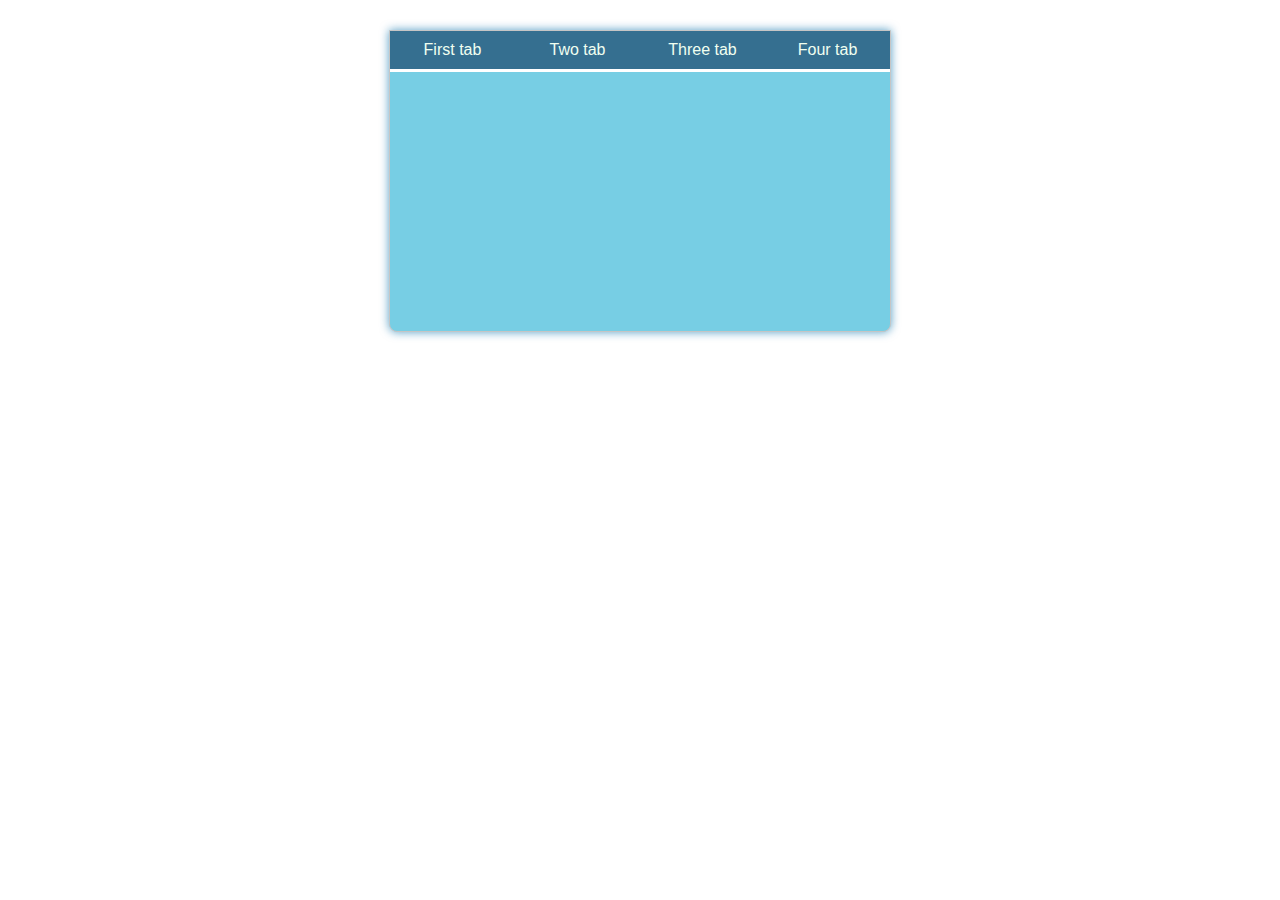
<file: index.html>
<!DOCTYPE html>
<html lang="ru">
<head>
    <meta charset="UTF-8">
    <meta http-equiv="X-UA-Compatible" content="IE=edge">
    <meta name="viewport" content="width=device-width, initial-scale=1.0">
    <link rel="stylesheet" href="tabs.css">
    <title>My Portfoliio - TABS</title>
</head>
<body>
    <div class="wrapper">
        <div class="tab-content">
            <div class="tabs tabs-border">
                First tab
            </div>
            <div class="tabs tabs-border">
                Two tab
            </div>
            <div class="tabs tabs-border">
                Three tab
            </div>
            <div class="tabs tabs-border">
                Four tab
            </div>
        </div>
    <div class="content off">Lorem ipsum dolor sit amet consectetur adipisicing elit. Officia obcaecati deserunt rem numquam facere nihil voluptatum perspiciatis omnis aut a consequuntur illo ipsa ex debitis eum quisquam, quia mollitia autem sed vel in!
    </div>

    <div class="content off">2 Lorem ipsum dolor sit amet consectetur adipisicing elit. Officia obcaecati deserunt rem numquam facere nihil voluptatum perspiciatis omnis aut a consequuntur illo ipsa ex debitis eum quisquam, quia mollitia autem sed vel in! Commodi aliquid adipisci non praesentium expedita ipsum quia ut temporibus architecto laboriosam impedit, doloribus nobis esse vitae voluptas pariatur modi necessitatibus eum! Unde culpa blanditiis nisi aliquam.
    </div>

    <div class="content off">3 Lorem ipsum, dolor sit amet consectetur adipisicing elit. Odit aperiam quasi inventore aspernatur non ex! Quaerat, fuga earum laudantium voluptate inventore dolor ipsa enim totam dolores fugit saepe, et nostrum, dolore sint pariatur assumenda numquam? Blanditiis saepe totam vel ad natus? Libero velit quas mollitia quae alias officia, necessitatibus ea fuga est repellat fugit, nihil, eligendi harum sapiente culpa recusandae eius odit eum unde! Modi magni, in aliquam saepe quaerat a! Mollitia totam iusto saepe corrupti illum vel deserunt ad, praesentium deleniti, at non incidunt minima sunt expedita. Animi commodi consequuntur, unde accusamus debitis repudiandae sapiente necessitatibus. Consequuntur, maxime velit. Commodi aliquid adipisci non praesentium expedita ipsum quia ut temporibus architecto laboriosam impedit, doloribus nobis esse vitae voluptas pariatur modi necessitatibus eum! Unde culpa blanditiis nisi aliquam.
    </div>
    <div class="content off">4 Lorem ipsum dolor sit amet consectetur adipisicing elit. Officia obcaecati deserunt rem numquam facere nihil voluptatum perspiciatis omnis aut a consequuntur illo ipsa ex debitis eum quisquam, quia mollitia autem sed vel in!
    </div>
    </div>

    <script src="tabs.js"></script>
</body>
</html>
</file>
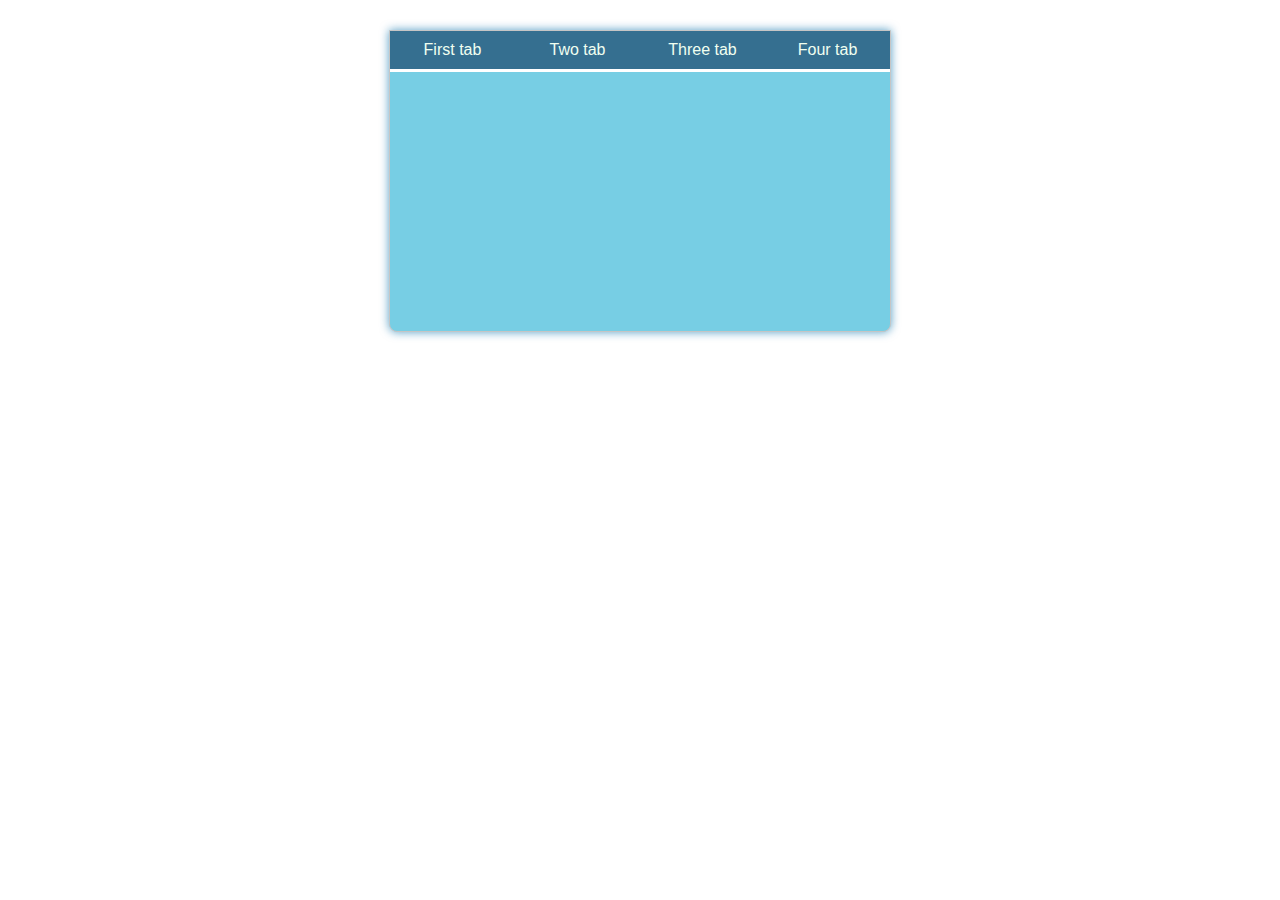
<file: tabs.html>
<!DOCTYPE html>
<html lang="ru">
<head>
    <meta charset="UTF-8">
    <meta http-equiv="X-UA-Compatible" content="IE=edge">
    <meta name="viewport" content="width=device-width, initial-scale=1.0">
    <link rel="stylesheet" href="tabs.css">
    <title>My Portfoliio - TABS</title>
</head>
<body>
    <div class="wrapper">
        <div class="tab-content">
            <div class="tabs tabs-border">
                First tab
            </div>
            <div class="tabs tabs-border">
                Two tab
            </div>
            <div class="tabs tabs-border">
                Three tab
            </div>
            <div class="tabs tabs-border">
                Four tab
            </div>
        </div>
    <div class="content off">Lorem ipsum dolor sit amet consectetur adipisicing elit. Officia obcaecati deserunt rem numquam facere nihil voluptatum perspiciatis omnis aut a consequuntur illo ipsa ex debitis eum quisquam, quia mollitia autem sed vel in!
    </div>

    <div class="content off">2 Lorem ipsum dolor sit amet consectetur adipisicing elit. Officia obcaecati deserunt rem numquam facere nihil voluptatum perspiciatis omnis aut a consequuntur illo ipsa ex debitis eum quisquam, quia mollitia autem sed vel in! Commodi aliquid adipisci non praesentium expedita ipsum quia ut temporibus architecto laboriosam impedit, doloribus nobis esse vitae voluptas pariatur modi necessitatibus eum! Unde culpa blanditiis nisi aliquam.
    </div>

    <div class="content off">3 Lorem ipsum, dolor sit amet consectetur adipisicing elit. Odit aperiam quasi inventore aspernatur non ex! Quaerat, fuga earum laudantium voluptate inventore dolor ipsa enim totam dolores fugit saepe, et nostrum, dolore sint pariatur assumenda numquam? Blanditiis saepe totam vel ad natus? Libero velit quas mollitia quae alias officia, necessitatibus ea fuga est repellat fugit, nihil, eligendi harum sapiente culpa recusandae eius odit eum unde! Modi magni, in aliquam saepe quaerat a! Mollitia totam iusto saepe corrupti illum vel deserunt ad, praesentium deleniti, at non incidunt minima sunt expedita. Animi commodi consequuntur, unde accusamus debitis repudiandae sapiente necessitatibus. Consequuntur, maxime velit. Commodi aliquid adipisci non praesentium expedita ipsum quia ut temporibus architecto laboriosam impedit, doloribus nobis esse vitae voluptas pariatur modi necessitatibus eum! Unde culpa blanditiis nisi aliquam.
    </div>
    <div class="content off">4 Lorem ipsum dolor sit amet consectetur adipisicing elit. Officia obcaecati deserunt rem numquam facere nihil voluptatum perspiciatis omnis aut a consequuntur illo ipsa ex debitis eum quisquam, quia mollitia autem sed vel in!
    </div>
    </div>

    <script src="tabs.js"></script>
</body>
</html>
</file>
<file: tabs.css>
.wrapper {
    border: solid rgb(197, 197, 197) 1px;
    margin: 30px auto; 
    width: 500px;
    min-height: 300px;
    height: auto;
    background: rgb(119, 206, 228);
    border-radius: 0px 0px 8px 8px;
    box-shadow: 0 0 10px rgba(3, 108, 168, 0.664);
}

.tab-content {
    display: grid;
    grid-template-columns: repeat(4, 1fr);
    /* grid-column-gap: 5px; */
    border-radius: 8px 8px 0 0;
    height: auto;
    background: rgb(119, 206, 228);
}

.tabs {
    position: flex;
    text-align: center;
    align-items: center;
    font-family: Arial, "Helvetica Neue", Helvetica, sans-serif;
    cursor: pointer;
    border-inline-start: solid rgb(255, 255, 255) 1px;
    border-left: none;
    padding: 10px;
}

.tabs-border {
    border-bottom: solid rgb(255, 255, 255) 3px;
    background: rgb(53, 111, 144);
    color: honeydew;
}

.tabs:hover {
    background-color: rgb(42, 42, 42);
    transition: .2s;
    color: honeydew;
}

.tabs:active {
    background-color: rgb(29, 88, 98);
    border: none;
}

.content {
    padding: 30px;
}

.off {
    display: none;
}
</file>
